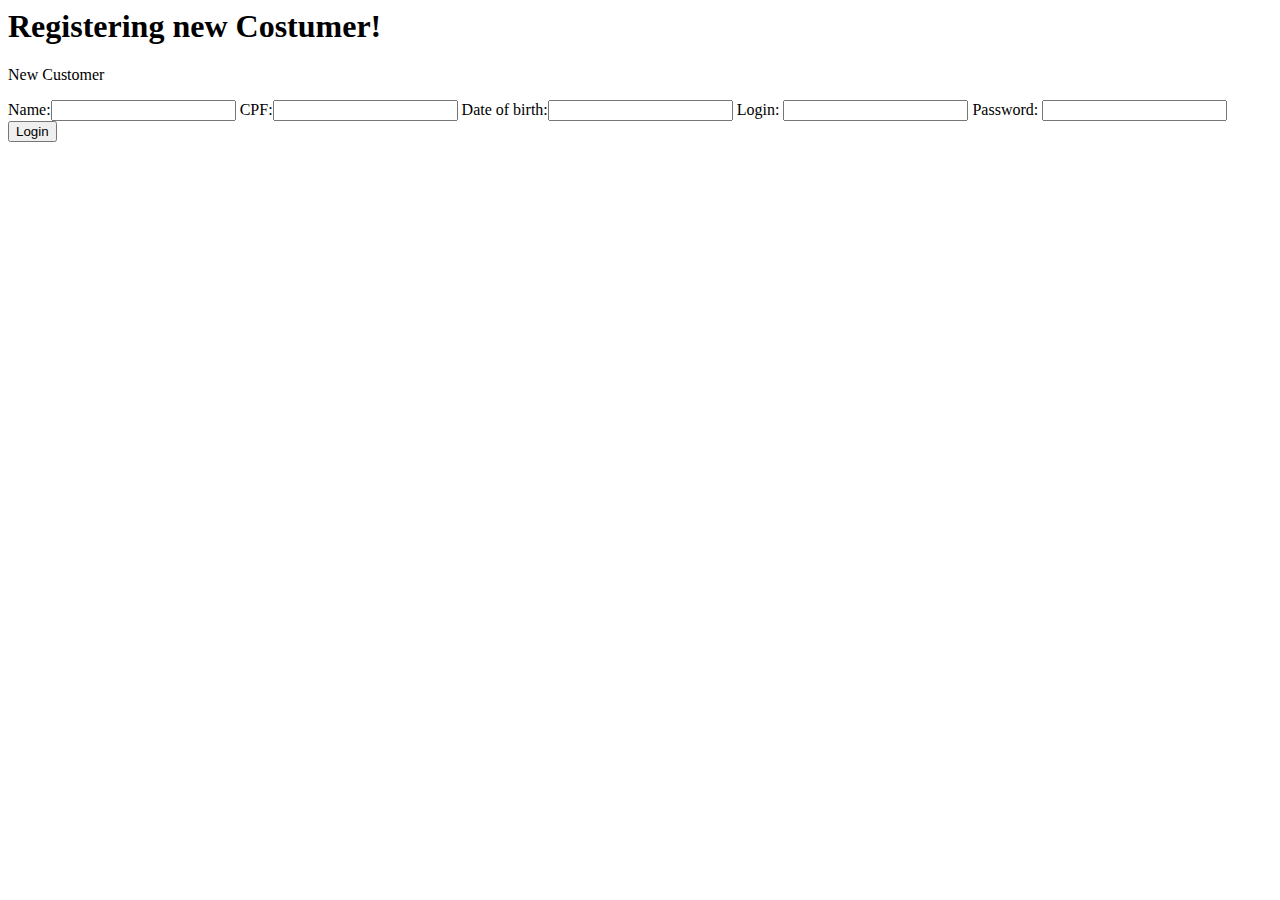
<file: WebContent/newCustomer.html>
<html>
<body>
<h1>Registering new Costumer!</h1>
<p>New Customer</p>



<form method="Post" action="newCostumer">
Name:<input type="text" name="login">
CPF:<input type="text" name="password">
Date of birth:<input type="text" name="password">
Login: <input type="text" name="login">
Password: <input type="text" name="password">
<input type="submit" value="Login">
</form>

</body>
</html>
</file>
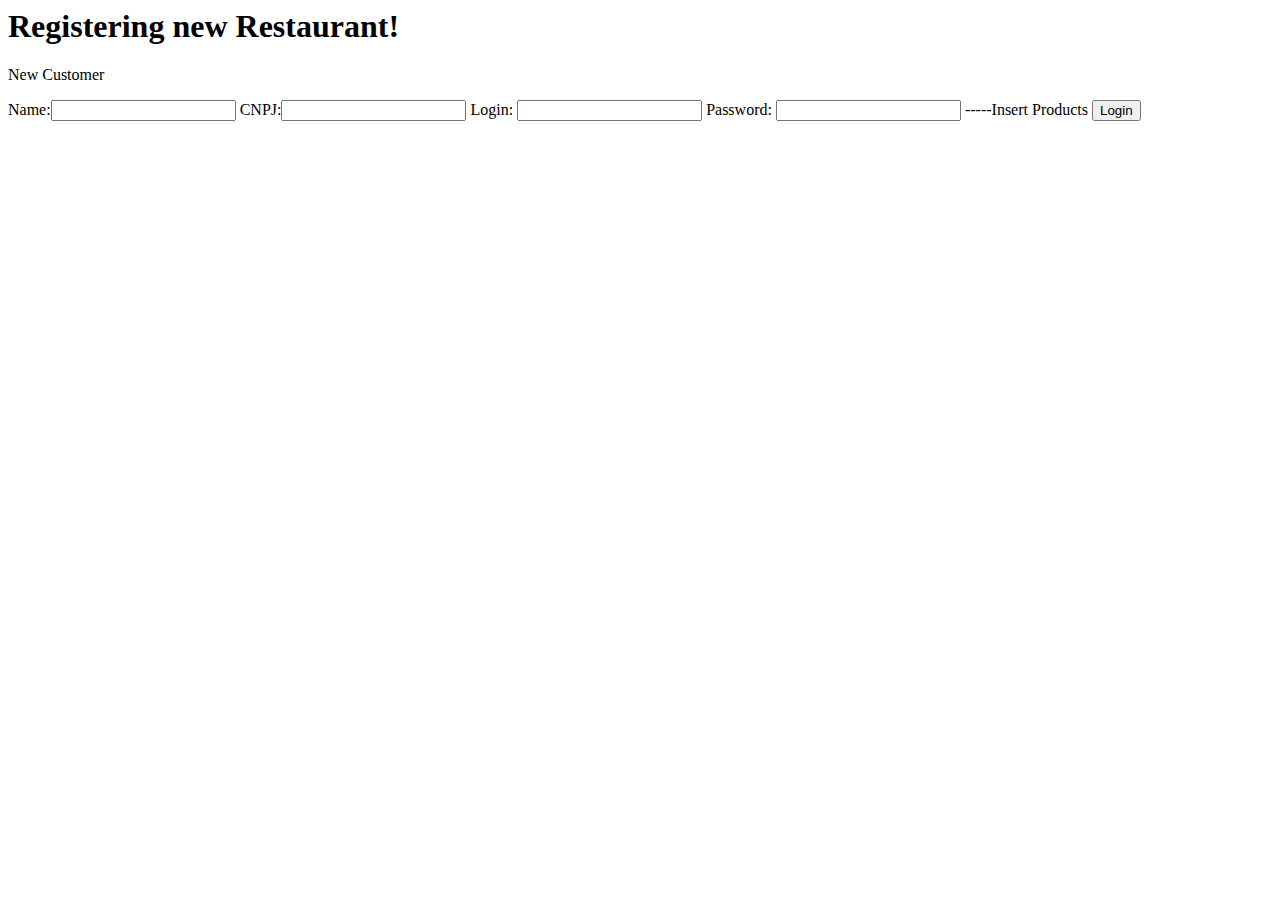
<file: WebContent/newRestaurant.html>
<html>
<body>
<h1>Registering new Restaurant!</h1>
<p>New Customer</p>



<form method="Post" action="newCostumer">
Name:<input type="text" name="login">
CNPJ:<input type="text" name="password">
Login: <input type="text" name="login">
Password: <input type="text" name="password">

-----Insert Products

<input type="hidden" id="productList" name="products" />

<input type="submit" value="Login">
</form>
<script type="text/javascript">
    var prods = [];
    function addProd() {
        prods.push( document.getElementById("produto").value );
        document.getElementById("produto").value = "";
        document.getElementById("listaProduto").value = prods;
    }
</script>
</body>
</html>
</file>
